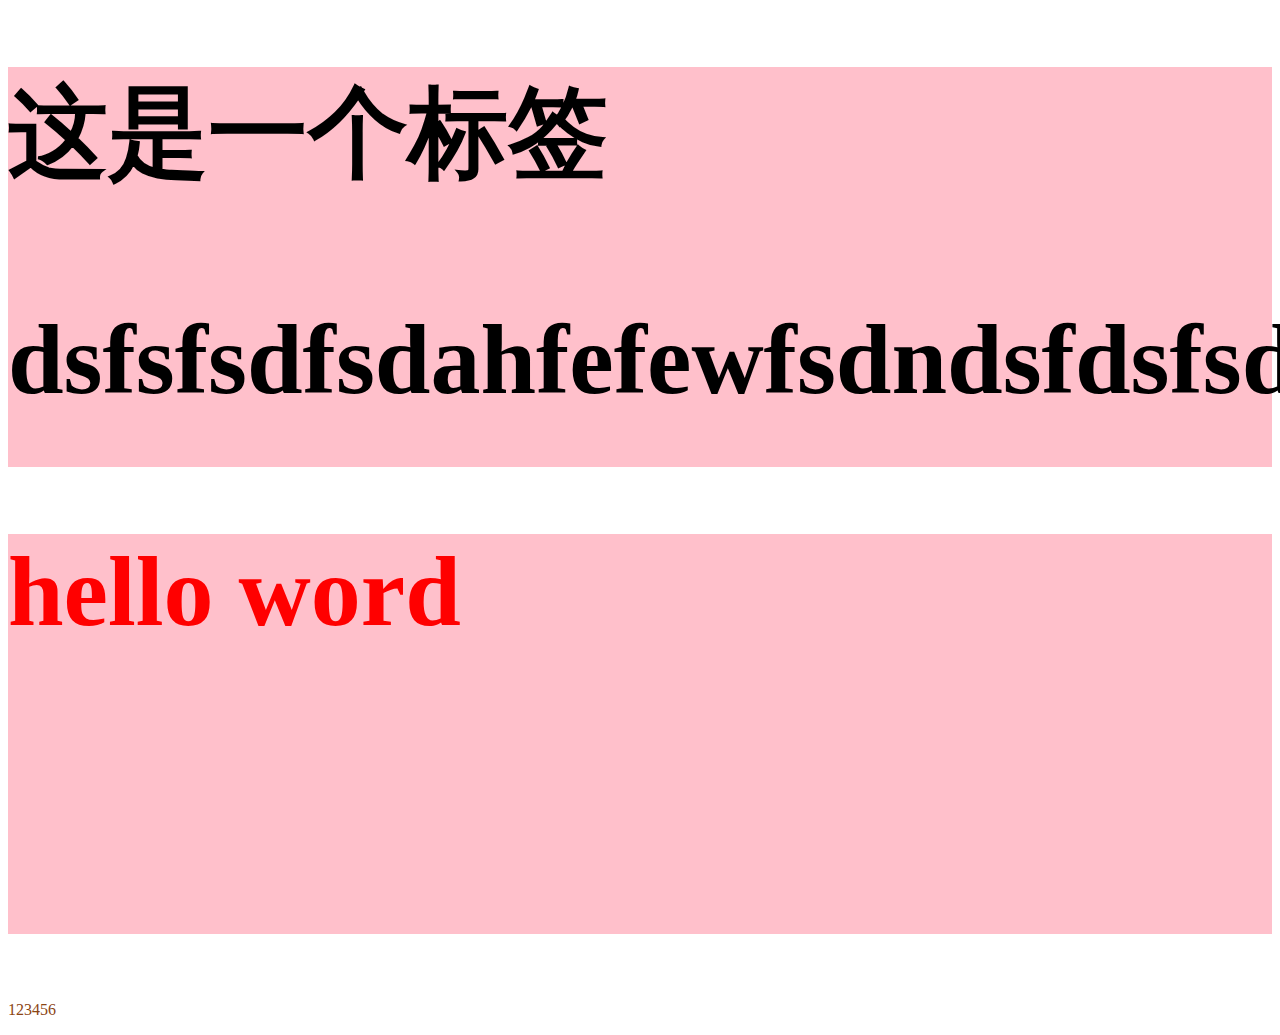
<file: index.html>
<!DOCTYPE html>
<html>
	<head>
		<meta charset="utf-8" />
		<title></title>
		<link rel="stylesheet" type="text/css" href="css/001.css"/>
		<script type="text/javascript" src="js/crx01.js" ></script>
		<style type="text/css">
			h1{ font-size: 100px;}
		</style>
		<script type="text/javascript">
			console.log("tian 这是一个控制台,照片达四方达司法")
		</script>
	</head>
	<body>
		<h1 style="color: red;" onclick="alert(this.innerText)">hello word</h1>
		<p style="color: saddlebrown;">123456</p>
	</body>
</html>
</file>
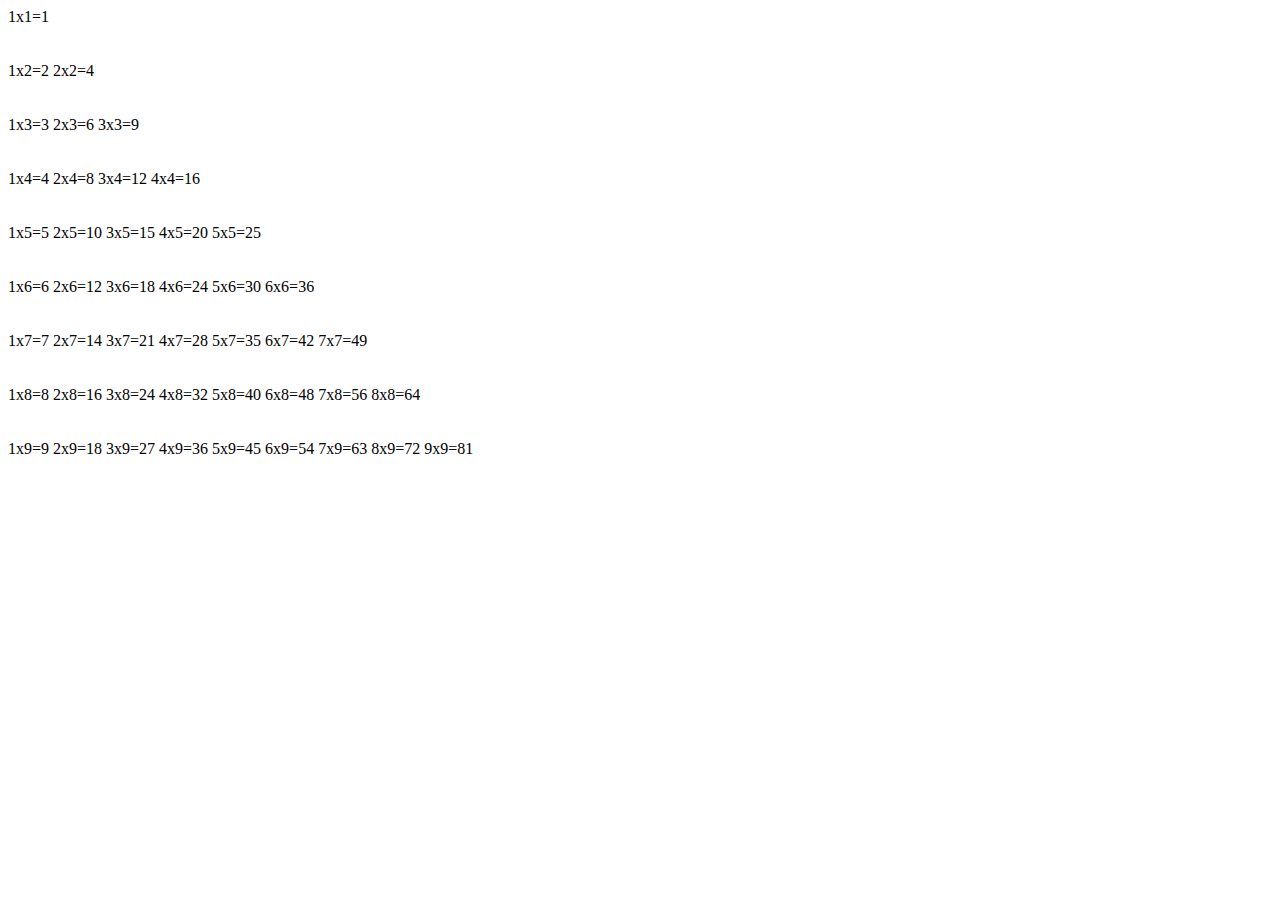
<file: 99.html>
<!DOCTYPE html>
<html>
	<head>
		<meta charset="UTF-8">
		<title></title>
	</head>
	<body>
		<script type="text/javascript">
//			
			for(var a = 1; a<10;a++){
				for(var b = 1; b<=a; b++)
				document.write(b+"x"+a+"="+(a*b)+" ");
				document.write("<br/><br/><br/>")
			}
		</script>
	</body>
</html>
</file>
<file: css/001.css>
h1{ background-color: pink; height: 400px;}
</file>
